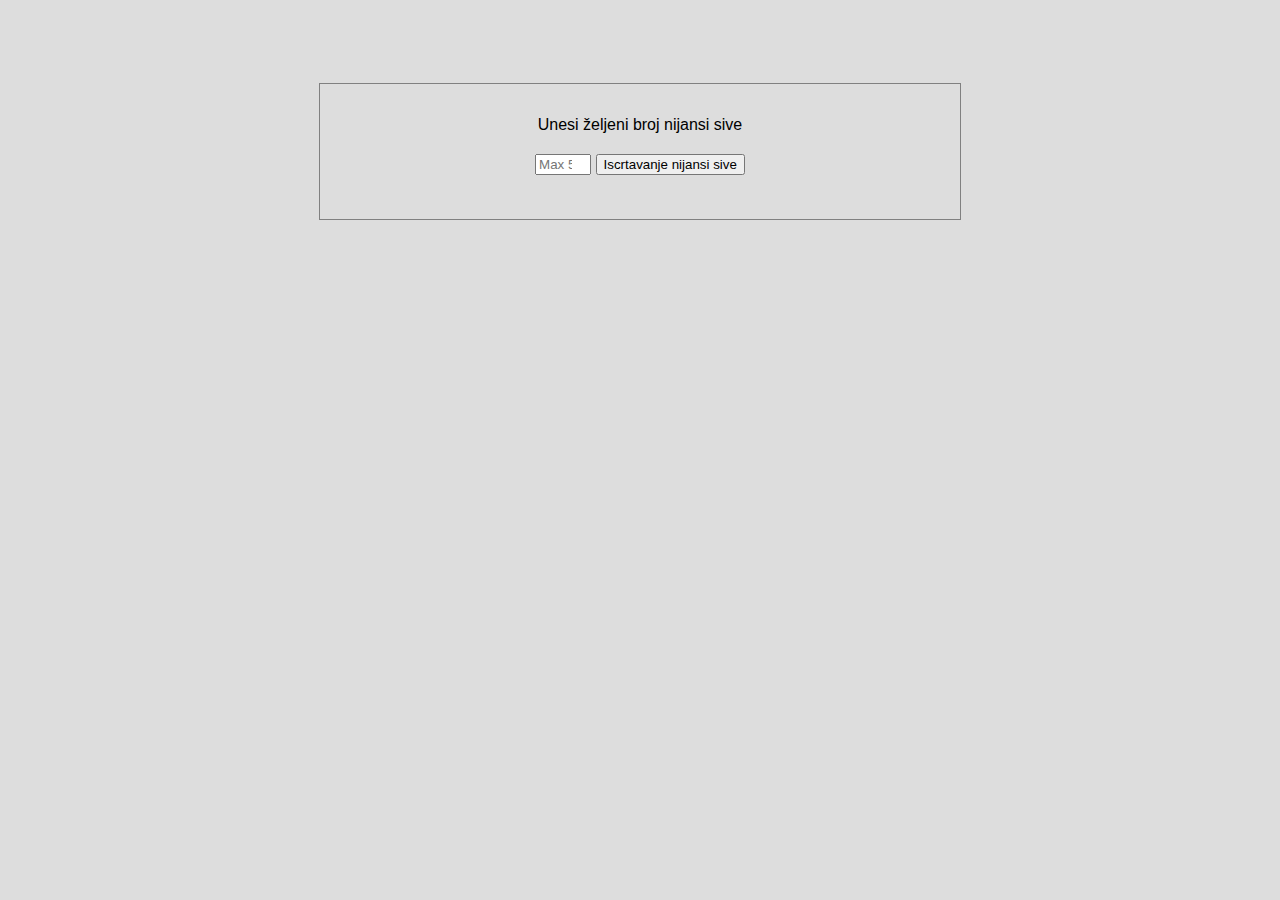
<file: Practice_One/index.html>
<!DOCTYPE html>
<html lang="en">
<head>
    <meta charset="UTF-8">
    <meta name="viewport" content="width=device-width, initial-scale=1.0">
    <link rel="stylesheet" href="style.css">
    <title>Document</title>
</head>
<body>
    <div class="wrapper" id="wrapper">
        <div class="input-section">
            <div class="label">
                <label for="" class="label-text">Unesi željeni broj nijansi sive</label>
            </div>
            <div class="input-field">
                <input class="input" id="input-value" type="number" placeholder="Max 50"  min="1" max="50">
                <button id="drawButton" maxlength="2">Iscrtavanje nijansi sive</button>
            </div>
        </div>
        <div class="shade-box" id="shade-box">
        </div>
    </div>
    <script src="script.js"></script>
</body>
</html>
</file>
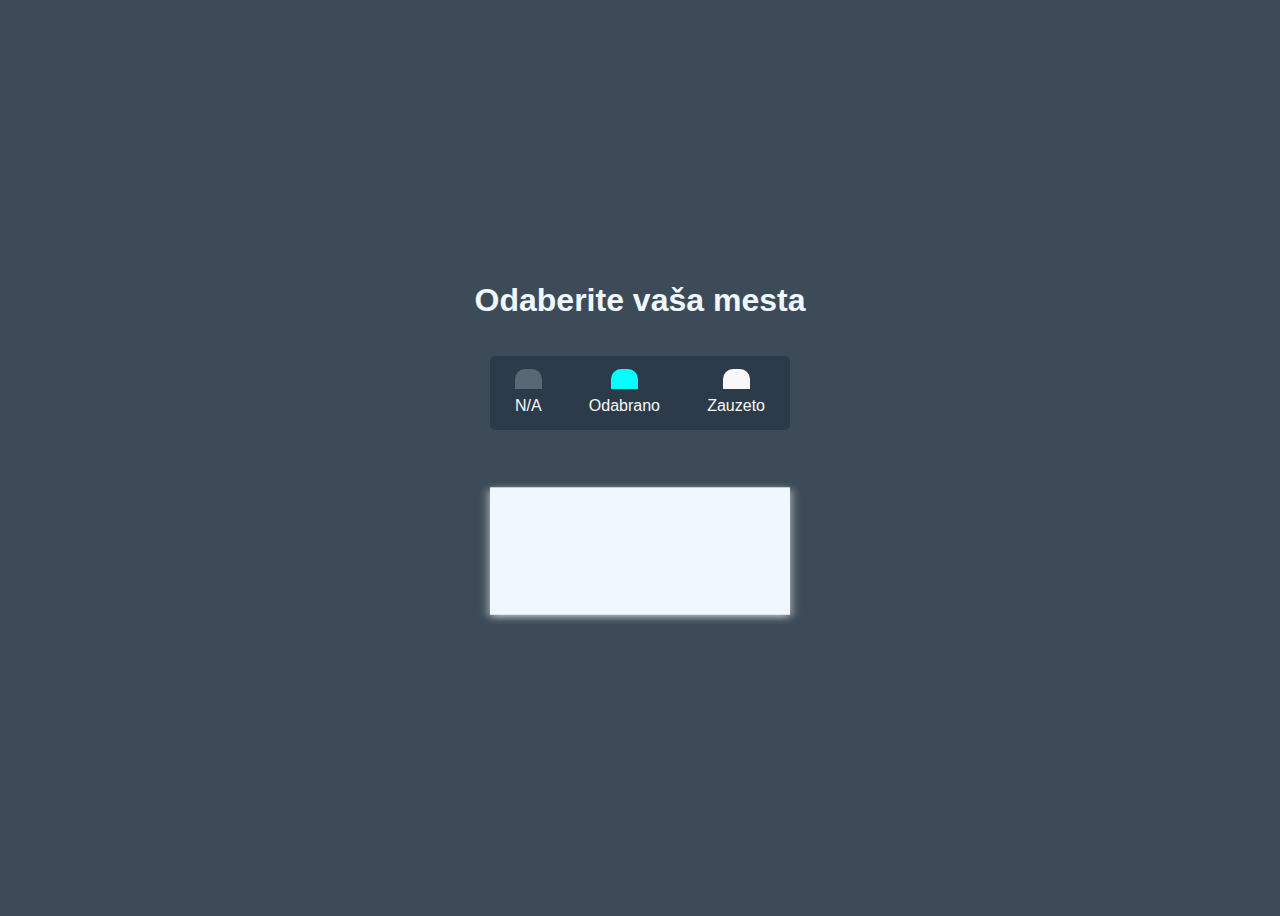
<file: Practice_Two/index.html>
<!DOCTYPE html>
<html lang="en">
<head>
    <meta charset="UTF-8">
    <meta name="viewport" content="width=device-width, initial-scale=1.0">
    <link rel="stylesheet" href="style.css">
    <title>Raspored sedenja u bioskopu</title>
</head>
<body>
    <div class="top-container" id="topConatiner">
        <h1>Odaberite vaša mesta</h1>
    </div>
    <div>
        <ul class="selected-list">
            <li>
                <div class="seat"></div>
                <p class="occupation">N/A</p>
            </li>
            <li>
                <div class="seat selected"></div>
                <p class="occupation">Odabrano</p>
            </li>
            <li>
                <div class="seat occupied"></div>
                <p class="occupation">Zauzeto</p>
            </li>
        </ul>
    </div>
    <div class="main-container" id="mainContainer">
        <div class="screen" id="screen"></div>
        <div class="seats-container" id="seatsContainer"></div>
    </div>
    <script src="script.js"></script>
</body>
</html>
</file>
<file: Practice_One/style.css>
body {
    font-family: Verdana, Geneva, Tahoma, sans-serif;
    background-color: rgb(221, 221, 221);
}

.wrapper {
    margin-top: 3%;
    margin-bottom: 3%;
    top: 5%;
    left: 50%;
    position: absolute;
    display: block;
    width: 50%;
    height: auto;
    transform: translate(-50%);
    border: 1px solid gray;
}

.input-section {
    display: flex;
    flex-direction: column;
    align-items: center;
    justify-content: center;
    padding-top: 3%;
}

.input-section .label {
    margin: 2%;
}

.input-section .input-field {
    margin: 1%;
}

.shade-box {
    display: flex;
    flex-direction: row;
    flex-wrap: wrap;
    justify-content: center;
    padding: 3%;
    color: rgb(235, 82, 82);
}

.shade-box .element {
    height: 50px;
    width: 150px;
    text-wrap: wrap;
    padding: 3%;
    align-content: center;
    margin: 1%;
}
</file>
<file: Practice_Two/style.css>
* {
    box-sizing: border-box;
}

body {
    background: #3d4b58;
    color: aliceblue;
    font-family: 'Gill Sans', 'Gill Sans MT', Calibri, 'Trebuchet MS', sans-serif;
    display: flex;
    flex-direction: column;
    align-items: center;
    justify-content: center;
    height: 100vh;
}

.seat {
    background-color: #5a6774;
    height: 20px;
    width: 27px;
    margin: 3px;
    border-top-left-radius: 10px;
    border-top-right-radius: 10px;
    display: flex;
    flex-direction: column;
}

.occupation {
    color: #f8f8f8 !important;
    margin: 5px 5px;
}

.seat.selected {
    background-color: aqua;
}

.seat.occupied {
    background-color: #f8f8f8;
}

.selected-list {
    background-color: rgb(44, 59, 73);
    padding: 10px 10px;
    border-radius: 5px;
    color: #5a6774;
    list-style-type: none;
    display: flex;
    justify-content: space-between;
    width: 300px;
}

.selected-list li {
    display: flex;
    flex-direction: column;
    align-items: center;
    justify-content: center;
    margin: 0 10px;
}

.screen {
    background-color: aliceblue;
    margin: 15px;
    height: 180px;
    width: 300px;
    transform: rotateX(-45deg);
    box-shadow: 0 3px 10px rgba(255, 255, 255, 0.75);
}

.main-container {
    display: flex;
    flex-direction: column;
}

.firstrow {
    display: flex;
}

.row {
    display: flex;
}
</file>
